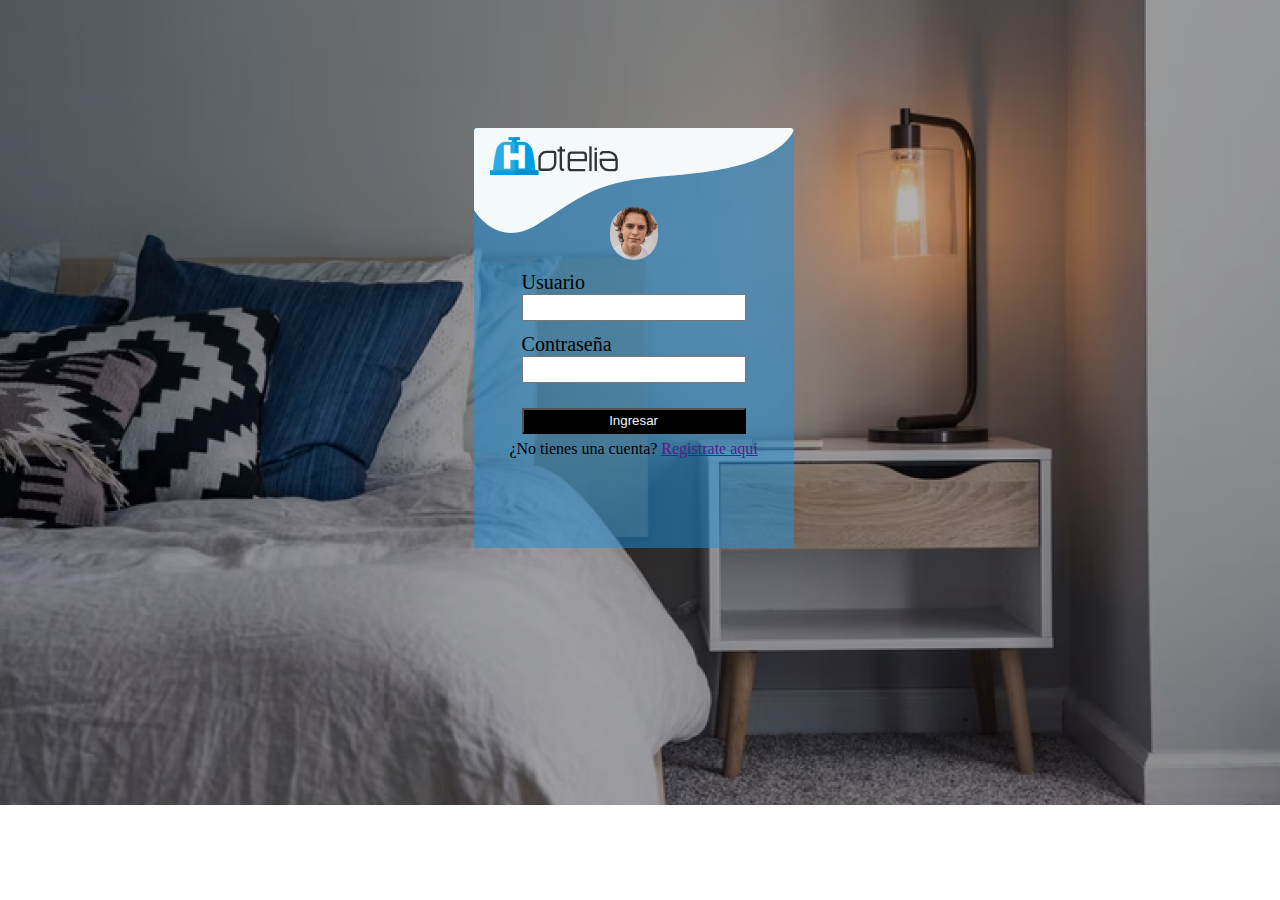
<file: Taller0/login.html>
<!DOCTYPE html>
<html lang="en">
<head>
    <meta charset="UTF-8">
    <meta name="viewport" content="width=device-width, initial-scale=1.0">
    <link rel="stylesheet" href="css/login.css">
    <title>login</title>
</head>
<body>
    
    <main>
        <div class="contenedor">
            <img class="img1" src="img/login/vector-login.svg" alt="">
            <img class="img2" src="img/Hotelia horizontal negro.svg" alt="">
            <div class="contenido">
                <img src="img/opinion/user3.png" alt="">
                <div class="espa">
                    <label for="">Usuario</label>
                    <input type="text">
                    <label for="">Contraseña</label>
                    <input type="password">
                </div>
                <button>Ingresar</button>
                <p>¿No tienes una cuenta? <a href="">Registrate aqui</a></p>
            </div>
        </div>
    </main>

</body>
</html>
</file>
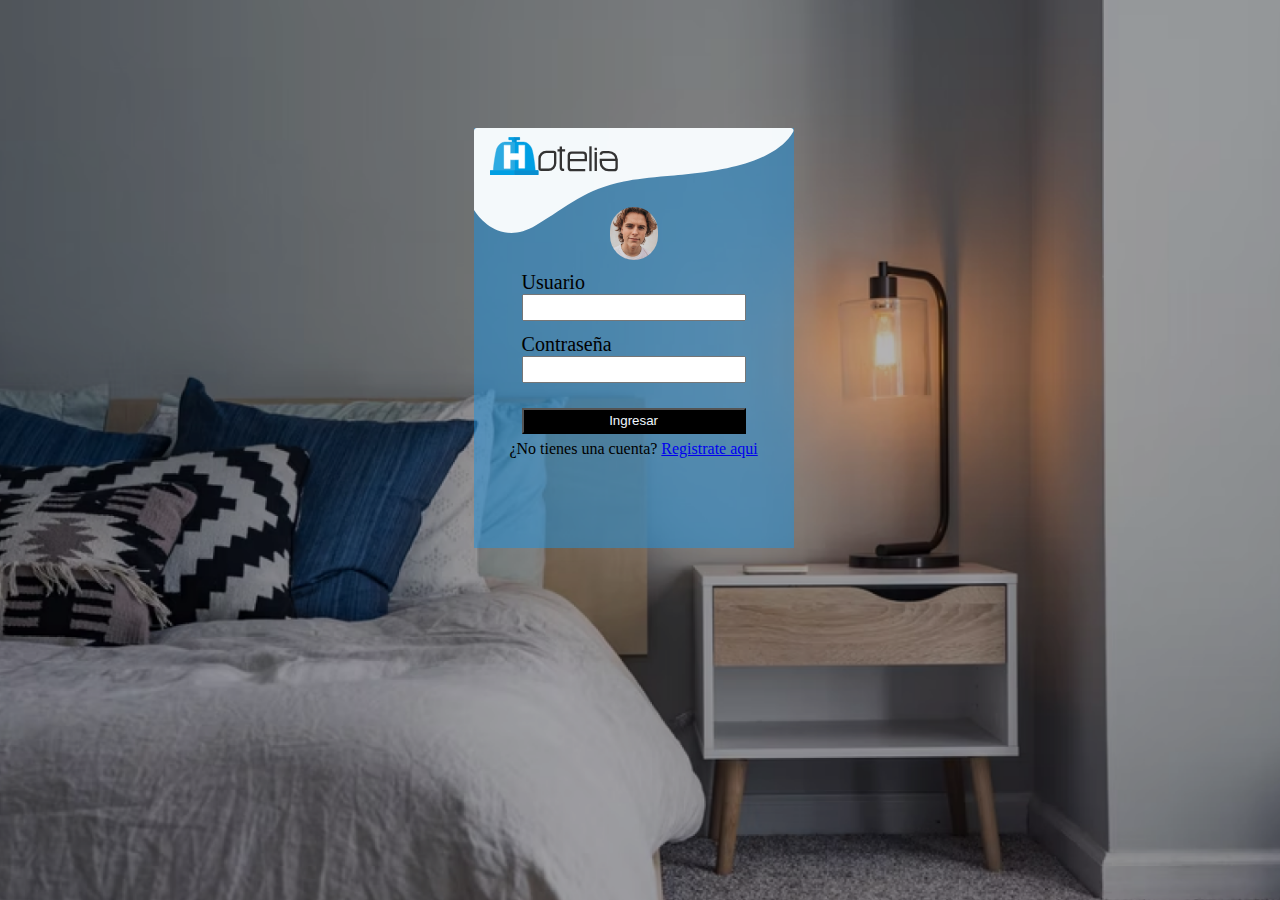
<file: Taller0/views/login.html>
<!DOCTYPE html>
<html lang="en">
<head>
    <meta charset="UTF-8">
    <meta name="viewport" content="width=device-width, initial-scale=1.0">
    <link rel="stylesheet" href="../assest/css/login.css">
    <title>login</title>
</head>
<body>
    
    <main>
        <div class="contenedor">
            <img class="img1" src="../assest/img/login/vector-login.svg" alt="">
            <img class="img2" src="../assest/img/Hotelia horizontal negro.svg" alt="">
            <div class="contenido">
                <img src="../assest/img/opinion/user3.png" alt="">
                <div class="espa">
                    <label for="">Usuario</label>
                    <input type="text">
                    <label for="">Contraseña</label>
                    <input type="password">
                </div>
                <button>Ingresar</button>
                <p>¿No tienes una cuenta? <a href="Registrar.html">Registrate aqui</a></p>
            </div>
        </div>
    </main>

</body>
</html>
</file>
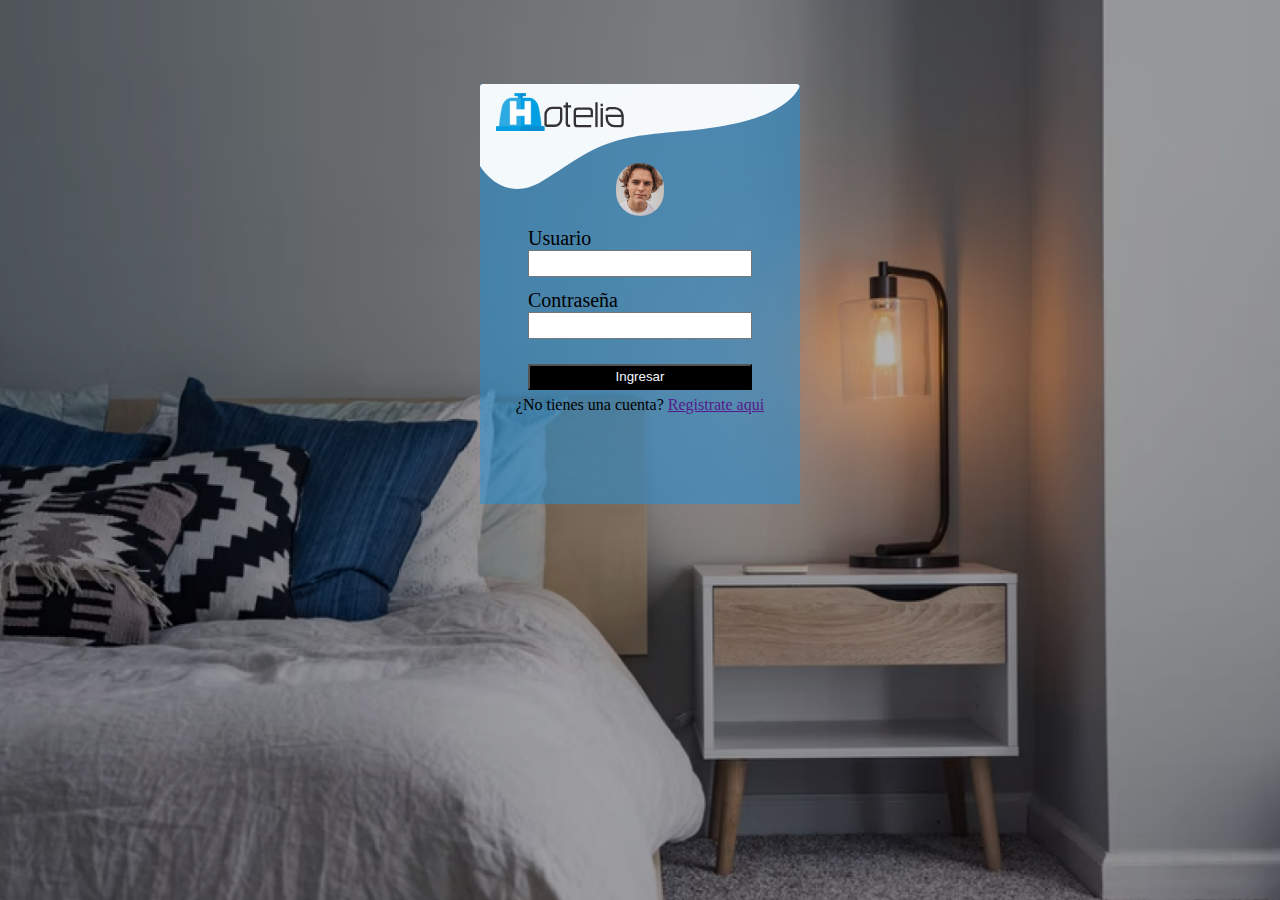
<file: Taller0/views/loginFrid.html>
<!DOCTYPE html>
<html lang="en">
<head>
    <meta charset="UTF-8">
    <meta name="viewport" content="width=device-width, initial-scale=1.0">
    <link rel="stylesheet" href="../assest/css/loginGrid.css">
    <title>login</title>
</head>
<body>
    
    <main>
        <div class="contenedor">
            <img class="img1" src="../assest/img/login/vector-login.svg" alt="">
            <img class="img2" src="../assest/img/Hotelia horizontal negro.svg" alt="">
            <div class="contenido">
                <img src="../assest/img/opinion/user3.png" alt="">
                <div class="espa">
                    <label for="">Usuario</label>
                    <input type="text">
                    <label for="">Contraseña</label>
                    <input type="password">
                </div>
                <button>Ingresar</button>
                <p>¿No tienes una cuenta? <a href="">Registrate aqui</a></p>
            </div>
        </div>
    </main>

</body>
</html>
</file>
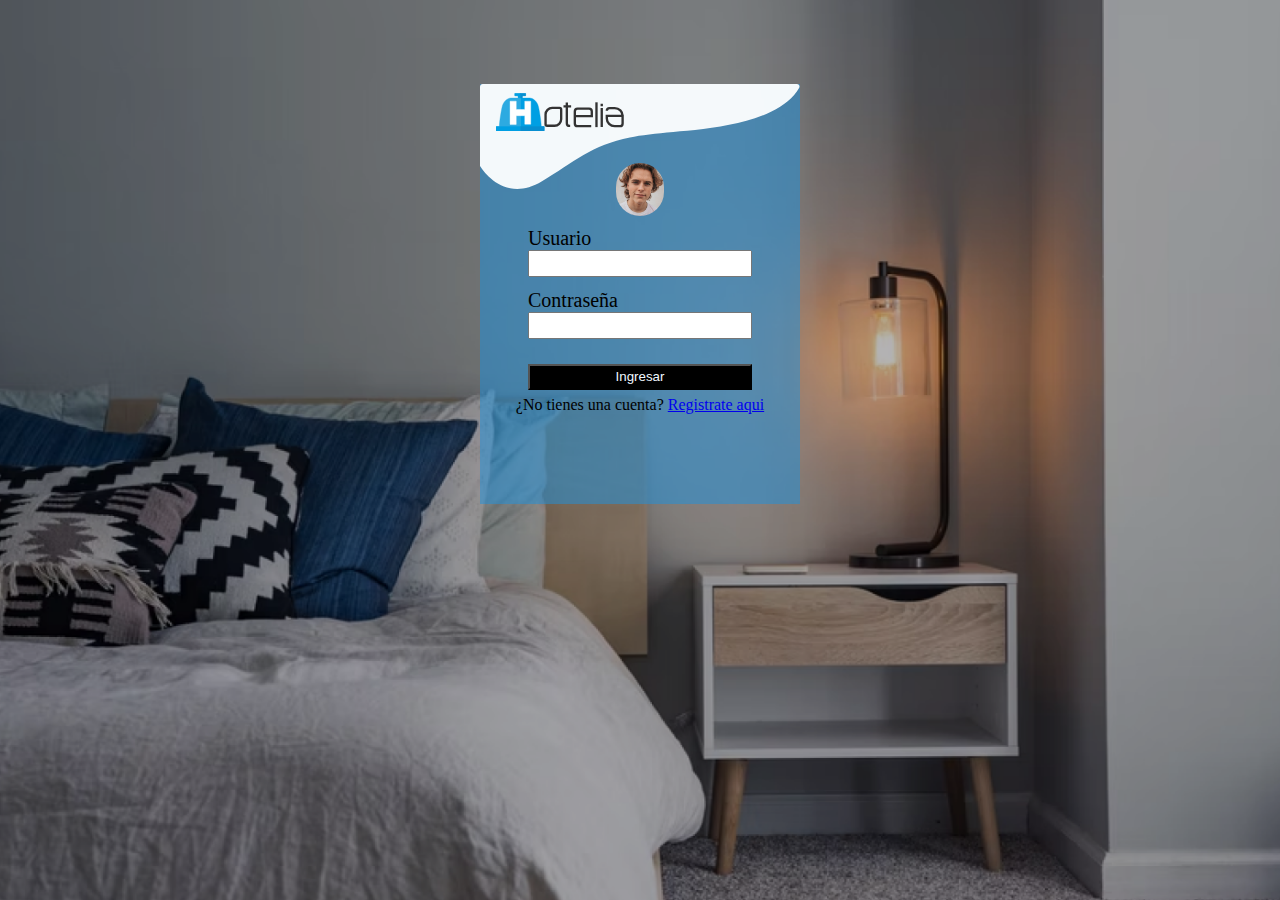
<file: Taller0/views/loginGrid.html>
<!DOCTYPE html>
<html lang="en">
<head>
    <meta charset="UTF-8">
    <meta name="viewport" content="width=device-width, initial-scale=1.0">
    <link rel="stylesheet" href="../assest/css/loginGrid.css">
    <title>login</title>
</head>
<body>
    
    <main>
        <div class="contenedor">
            <img class="img1" src="../assest/img/login/vector-login.svg" alt="">
            <img class="img2" src="../assest/img/Hotelia horizontal negro.svg" alt="">
            <div class="contenido">
                <img src="../assest/img/opinion/user3.png" alt="">
                <div class="espa">
                    <label for="">Usuario</label>
                    <input type="text">
                    <label for="">Contraseña</label>
                    <input type="password">
                </div>
                <button>Ingresar</button>
                <p>¿No tienes una cuenta? <a href="Registrar.html">Registrate aqui</a></p>
            </div>
        </div>
    </main>

</body>
</html>
</file>
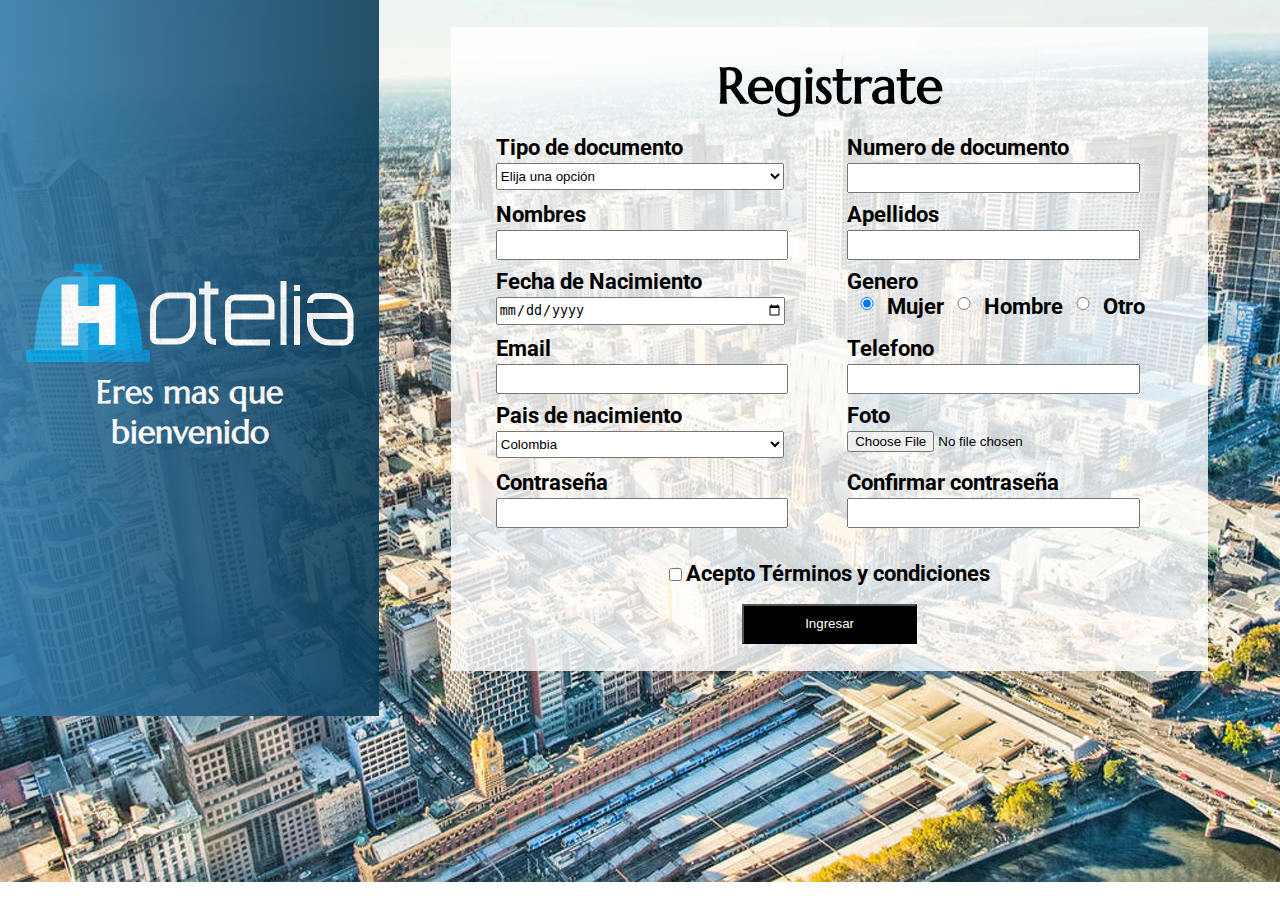
<file: Taller0/views/Registrar.html>
<!DOCTYPE html>
<html lang="en">
<head>
    <meta charset="UTF-8">
    <meta name="viewport" content="width=device-width, initial-scale=1.0">
    <link rel="stylesheet" href="../assest/css/registrar.css">
    <title>Registrar</title>
</head>
<body>
    <div class="encabezado">
        <img src="../assest/img/Hotelia horizontal blanco.svg" alt="">
        <h2>Un lugar en tu corazón</h2>
        <h1>Eres mas que bienvenido</h1>
    </div>
    <div class="formulario">
        <form action="">
            <h1>Registrate</h1>
            <div class="campo"><label for="tipDoc">Tipo de documento</label><br>
            <select name="tipDoc" id="tipDoc" placeholder="Elija una opción">
                <option value="1">Elija una opción</option>
                <option value="2">Terjeta de identidad</option>
                <option value="3">Cedula de ciudadania</option>
                <option value="4">Pasaporte</option>
                <option value="5">Registro civil</option>
            </select></div>
            <div class="campo"><label for="numDoc">Numero de documento</label><br>
            <input type="text" name="numDoc"></div>
            <div class="campo"><label for="nombre">Nombres</label><br>
            <input type="text" name="nombre"></div>
            <div class="campo"><label for="Apellidos">Apellidos</label><br>
            <input type="text" name="Apellidos"></div>
            <div class="campo"><label for="fechaNa">Fecha de Nacimiento</label><br>
            <input type="date" name="fechaNa"></div>
            <div class="campo"><label for="genero">Genero</label><br>
            <div class="generos">
                <input type="radio" name="genero" checked>
                <label for="">Mujer</label><br>
                <input type="radio" name="genero">
                <label for="">Hombre</label><br>
                <input type="radio" name="genero">
                <label for="">Otro</label><br>
            </div></div>
            <div class="campo"><label for="email">Email</label><br>
            <input type="email" name="email"></div>
            <div class="campo"><label for="telefono">Telefono</label><br>
            <input type="number" name="telefono"></div>
            <div class="campo"><label for="paisNa">Pais de nacimiento</label><br>
            <select name="paisNa" id="paisNa">
                <option value="1">Colombia</option>
                <option value="2">Canada</option>
                <option value="3">EEUU</option>
                <option value="4">Otro</option>
            </select></div>
            <div class="campo"><label for="foto">Foto</label><br>
            <input type="file" name="foto" id="foto" placeholder="Selecciona archivo"></div>
            <div class="campo"><label for="password">Contraseña</label><br>
            <input type="password" name="password"></div>
            <div class="campo"><label for="confirmarCon">Confirmar contraseña</label><br>
            <input type="password" name="confirmarCon"></div>
            <div class="terminos">
                <input type="checkbox" name="terminos">
                <label for="terminos" id="abrirNodal">Acepto Términos y condiciones</label>
                <button>Ingresar</button>
            </div>
        </form>
    </div>

    <div class="nodal2">
        <div class="terminosCondiciones">
            <h1>Terminos y condiciones</h1>
            <p>Estos son los terminos del servicio 
                que reflejan la forma de trabjar de Google
                como empresa, las leyes por las que nos regismos
                y determinados aspectos que siempre hemos creido 
                que son ciertos. Por ellos, estos terminos del servicio
                ayudan a definir la relación que tiene Google 
                contigo cuando interactuas con nuestros servicios. Por 
                ejemplo, estos terminos incluyen las siguientes secciones:
                <br><br>
                Que puedes esperar de nosotros, donde se describe 
                como proporcionamos y desarrollamos nuestros servicios.
                Lo que esperamos de ti, donde se establecen ciertas
                reglas para utilizar nuestros servicios.    
            </p>
            <button id="cerrarNodal">Aceptar</button>
        </div>
    </div>
</body>
<script>
    const abrir=document.getElementById("abriNodal")
const cerrar=document.getElementById("cerrarNodal")
const nodal=document.querySelector(".nodal2")


abrir.addEventListener('click',() =>{
    //console.log("entro");
    nodal.classList.remove('nodal2');
    nodal.classList.add('nodal'); 
})

cerrar.addEventListener('click',() =>{
    nodal.classList.remove('nodal');
    nodal.classList.add('nodal2'); 
})

</script>
</html>
</file>
<file: Taller0/css/login.css>
*{
    margin: 0;
    padding: 0;
}

@media screen and (min-width: 769px){

body{
    background-image: url(../img/login/bg-login.png);
    background-repeat: no-repeat;
    background-position: center;
    height: 500px;   
}

.contenedor{
    background-color: rgba(28, 146, 224, 0.5);
    width: 25%;
    height: 420px;
    display: flex;
    flex-direction: column;
    margin: 10% 37%;
}

.contenedor .img2{
    width: 40%;
    margin-top: -30%;
    margin-left: 5%;
}

.contenido{
    display: flex;
    flex-direction: column;
    align-items: center;
    justify-content: center;
    margin-top: 10%;
    
}

.contenido img{
    width: 15%;
    border-radius: 50px;
}

.espa{
    display: flex;
    flex-direction: column;
    width: 70%;
}

.espa label{
    margin-top: 5%;
    font-size: 20px;
}

.espa input{
    height: 23px;
}

.contenido button{
    background-color: black;
    color: aliceblue;
    width: 70%;
    margin-top: 8%;
    padding: 1% 0;
}

.contenido p{
    margin-top: 2%;
    margin-bottom: 7%;
}

}

@media screen and (max-width: 769px){

    
body{
    background-image: url(../img/login/bg-login.png);
    background-repeat: no-repeat;
    background-position: center;
    height: 400px;   
}

.contenedor{
    background-color: rgba(28, 146, 224, 0.5);
    width: 80%;
    height: 340px;
    display: flex;
    flex-direction: column;
    margin: 40% 10%;
}

.contenedor .img2{
    width: 40%;
    margin-top: -30%;
    margin-left: 5%;
}

.contenido{
    display: flex;
    flex-direction: column;
    align-items: center;
    justify-content: center;
    margin-top: 10%;
    
}

.contenido img{
    width: 15%;
    border-radius: 50px;
}

.espa{
    display: flex;
    flex-direction: column;
    width: 70%;
}

.espa label{
    margin-top: 5%;
    font-size: 20px;
}

.espa input{
    height: 23px;
}

.contenido button{
    background-color: black;
    color: aliceblue;
    width: 70%;
    margin-top: 8%;
    padding: 1% 0;
}

.contenido p{
    display: none;
}



}
</file>
<file: Taller0/assest/css/login.css>
*{
    margin: 0;
    padding: 0;
}

body{
    background-image: url(../img/login/bg-login.png);
    background-repeat: no-repeat;
    background-position: center;
    background-size: cover;
    background-attachment: fixed;  
}

@media screen and (min-width: 769px){


.contenedor{
    background-color: rgba(28, 146, 224, 0.5);
    width: 25%;
    height: 420px;
    display: flex;
    flex-direction: column;
    margin: 10% 37%;
}

.contenedor .img2{
    width: 40%;
    margin-top: -30%;
    margin-left: 5%;
}

.contenido{
    display: flex;
    flex-direction: column;
    align-items: center;
    justify-content: center;
    margin-top: 10%;
    
}

.contenido img{
    width: 15%;
    border-radius: 50px;
}

.espa{
    display: flex;
    flex-direction: column;
    width: 70%;
}

.espa label{
    margin-top: 5%;
    font-size: 20px;
    
}

.espa input{
    height: 23px;
}

.contenido button{
    background-color: black;
    color: aliceblue;
    width: 70%;
    margin-top: 8%;
    padding: 1% 0;
}

.contenido p{
    margin-top: 2%;
    margin-bottom: 7%;
}

}

@media screen and (max-width: 769px){

    


.contenedor{
    background-color: rgba(28, 146, 224, 0.5);
    width: 80%;
    height: 350px;
    display: flex;
    flex-direction: column;
    margin: 40% 10%;
}

.contenedor .img2{
    width: 40%;
    margin-top: -30%;
    margin-left: 5%;
}

.contenido{
    display: flex;
    flex-direction: column;
    align-items: center;
    justify-content: center;
    margin-top: 10%;
    
}

.contenido img{
    width: 15%;
    border-radius: 50px;
}

.espa{
    display: flex;
    flex-direction: column;
    width: 70%;
}

.espa label{
    margin-top: 7%;
    font-size: 20px;
    color: aliceblue;
    font-size: 15px;
    font-family: Arial, Helvetica, sans-serif;
}

.espa input{
    height: 23px;
}

.contenido button{
    background-color: black;
    color: aliceblue;
    width: 70%;
    height: 30px;
    margin-top: 10%;
    padding: 1% 0;
}

.contenido p{
    display: none;
}



}
</file>
<file: Taller0/assest/css/loginGrid.css>
*{
    margin: 0;
    padding: 0;
}

body{
    background-image: url(../img/login/bg-login.png);
    background-repeat: no-repeat;
    background-position: center;
    background-size: cover;
    background-attachment: fixed;  
}

@media screen and (min-width: 769px){
    body{
        display: grid;
        grid-template: 
        'main' auto;
    }

    main{
        display: grid;
        grid-template-columns: 37.5% 25% 37.5%;
        grid-template-rows: 20% 70% 10%;
    }

    .contenedor{
        grid-column: 2/3;
        grid-row: 2/3;
        background-color: rgba(28, 146, 224, 0.5);
        width: 100%;
        height: 420px;
        display: flex;
        flex-direction: column;
    }

    .contenedor .img2{
        width: 40%;
        margin-top: -30%;
        margin-left: 5%;
    }
    
    .contenido{
        display: flex;
        flex-direction: column;
        align-items: center;
        justify-content: center;
        margin-top: 10%;
        
    }
    
    .contenido img{
        width: 15%;
        border-radius: 50px;
    }
    
    .espa{
        display: flex;
        flex-direction: column;
        width: 70%;
    }
    
    .espa label{
        margin-top: 5%;
        font-size: 20px;
        
    }
    
    .espa input{
        height: 23px;
    }
    
    .contenido button{
        background-color: black;
        color: aliceblue;
        width: 70%;
        margin-top: 8%;
        padding: 1% 0;
    }
    
    .contenido p{
        margin-top: 2%;
        margin-bottom: 7%;
    }
}
@media screen and (max-width: 769px){
    body{
        display: grid;
        grid-template: 
        'main' auto;
        width: 100%;
    }

    main{
        width: 100%;
        height: 400px;
        display: grid;
        grid-template-columns: 10% 80% 10%;
        grid-template-rows: 40% 60% 10%;
    }

    .contenedor{
        grid-column: 2/3;
        grid-row: 2/3;
        background-color: rgba(28, 146, 224, 0.5);
        width: 100%;
        height: 220%;
        display: flex;
        flex-direction: column;
    }
    
    .contenedor .img2{
        width: 45%;
        margin-top: -30%;
        margin-left: 5%;
    }
    
    .contenido{
        display: flex;
        flex-direction: column;
        align-items: center;
        justify-content: center;
        margin-top: 10%;
        
    }
    
    .contenido img{
        width: 20%;
        border-radius: 50px;
    }
    
    .espa{
        display: flex;
        flex-direction: column;
        width: 70%;
    }
    
    .espa label{
        margin-top: 7%;
        font-size: 25px;
        color: aliceblue;
        font-family: Arial, Helvetica, sans-serif;
    }
    
    .espa input{
        height: 25px;
    }
    
    .contenido button{
        background-color: black;
        color: aliceblue;
        width: 70%;
        height: 35px;
        margin-top: 10%;
        font-size: 25px;
        padding: 1% 0;
    }
    
    .contenido p{
        display: none;
    }
}
</file>
<file: Taller0/assest/css/registrar.css>
@import url('https://fonts.googleapis.com/css2?family=Marcellus&family=Roboto:ital,wght@0,100;0,300;0,400;0,500;0,700;0,900;1,100;1,300;1,400;1,500;1,700;1,900&display=swap');
:root{
  --azulclaro: #48D6ED;
  --azuloscuro: #337AB7;
  --azulnegro: #303342;
  --negro: #1f1e1e;
  --negro2: #000;
  --gris: #B2B3B3;
  --fondo: #FFFEFC;
  --verdeazul: #157A8A;
  --Magenta: #9C2759;
  --blanco: #fff;
  --degradado: linear-gradient(49.54deg, #337AB7 2.89%, #0B3860 80.34%);
}


*{
    margin:0;
}
body{
    font-family: 'Roboto', sans-serif;
    font-size: 16px;
    background-image: url(../img/la-ciudad-de-20-minutos-o-el-plan-de-melbourne-para-crear-la-urbe-perfecta.jpg);
    background-repeat: no-repeat;
    background-position: 50% 10%;
}
h1,h2,h3,h4,h5{
    font-family: 'Marcellus', serif;
}

html{
    scroll-behavior: smooth;
}


@media screen and (max-width: 768px){
    
    body{
        display: flex;
        flex-direction: column;
        align-items: center;
        justify-content: center;
    }

    .encabezado{
        width: 100%;
        height: 80px;
        margin-top: 6%;
        display: flex;
        flex-direction: column;
        justify-content: center;
        align-items: center;
        padding: 2%;
        color: var(--blanco);
        background: linear-gradient(to right, #357baa, #0C3C59);

    }

    .encabezado img{
        width: 40%;
    }
    .encabezado h1{
        display: none;
    }

    .formulario{
        margin-top: 5%;
        width: 90%;
        background-color: rgb(255, 255, 255, 0.8);
    }

    .formulario form{
        display: flex;
        flex-direction: column;
        padding: 5%;
    }
    .campo{
        width: 100%;
        margin-top: 3%;
    }

    form h1{
        text-align: center;
    }

    form label{
        margin-top: 10px;
        margin-bottom: .5%;
        font-size: 15px;
    }

    .campo input{
        height: 6%;
        width: 97%;
    }

    .generos input{
        width: 30px;
    }

    #tipDoc{
        height: 6%;
        width: 100%;
    }
    #paisNa{
        height: 6%;
        width: 100%;
    }

    .terminos{
        text-align: center;
        padding: 4%;
    }
    button{
        margin-top: 5%;
        width: 40%;
        background-color: #000;
        text-align: center;
        color: var(--blanco);
    }

    .terminos{
        text-align: center;
        padding-top: 4%;
        margin-left: 20%;
        width: 50%;
        }
    button{
        margin-top: 5%;
        width: 50%;
        height: 40px;
        background-color: #000;
        text-align: center;
        color: var(--blanco);
    }

    .nodal{
        position: fixed;
        background-color: rgb(0,0,0,0.7);
        width: 100%;
        height: 1000px;
        margin-top: -124%;
        display: flex;
        justify-content: center;
        align-items: center;
        animation-name: animarNodal;
        animation-duration: .5s;
    }

    .nodal2{
        position: fixed;
        background-color: rgb(0,0,0,0.7);
        width: 100%;
        height: 100%;
        display: none;
    }

    
    @keyframes animarNodal{
        from {top: -100px; opacity: 0;}
        to{top: 0; opacity: 1;}
    }


    .terminosCondiciones{
        width: 80%;
        margin-top: 10%;
        background-color: var(--blanco);
        display: flex;
        flex-direction: column;
        justify-content: center;
        align-items: center;
    }

    .terminosCondiciones h1{
        width: 90%;
        font-size: 20px;
        background: linear-gradient(to right, #357baa, #0C3C59);
        text-align: center;
        padding: 5%;
        color: var(--blanco);
    }

    .terminosCondiciones p{
        padding: 6%;
        font-size: 15px;
    }

    .terminosCondiciones button{
        text-align: center;
        background-color: var(--negro);
        font-size: 12px;
        width: 20%;
        height: 30px;
        margin-top: -2%;
        margin-bottom: 5%;
    }


}

@media screen and (min-width: 769px){

    body{
        display: flex;
    }

    .encabezado{
        height: 665px;
        width: 30%;
        display: flex;
        flex-direction: column;
        justify-content: center;
        align-items: center;
        padding: 2%;
        color: var(--blanco);
        background: linear-gradient(to right, #357baa, #0C3C59);
        opacity: 0.9;
    }

    .encabezado h1{
        text-align: center;
        margin-top: 3%  ;
    }

    .encabezado h2{
        display: none;
    }

    .formulario form{
        width: 78%;
        padding: 3%;
        margin: 3%  8% 0% 8%;
        display: flex;
        flex-wrap: wrap;
        justify-content: space-around;
        background-color: rgb(255, 255, 255, 0.8);
    }

    .formulario h1{
        width: 100%;
        text-align: center;
        font-size: 50px;
        margin-bottom: 2%;
    }

    .campo{
        width: 45%;
        height: 60px;
        margin: .5% 2%;
    }
    
    form label{
        font-size: 22px;
        font-weight: bold;
    }

    .campo input{
        margin-top: 1%;
        height: 40%;
        width: 90%;
    }
    #tipDoc{
        margin-top: 1%;
        height: 45%;
        width: 91%;
    }
    #paisNa{
        margin-top: 1%;
        height: 45%;
        width: 91%;
    }
    .generos{
        width: 100%;
        display: flex;
    }
    .generos input{
        width: 40px;
    }


    .terminos{
        text-align: center;
        padding-top: 4%;
        width: 50%;
        }
    button{
        margin-top: 5%;
        width: 50%;
        height: 40px;
        background-color: #000;
        text-align: center;
        color: var(--blanco);
    }

    .nodal{
        position: fixed;
        background-color: rgb(0,0,0,0.7);
        height: 100%;
        display: flex;
        justify-content: center;
        align-items: center;
        animation-name: animarNodal;
        animation-duration: .5s;
    }

    .nodal2{
        position: fixed;
        background-color: rgb(0,0,0,0.7);
        height: 100%;
        display: none;
    }

    
    @keyframes animarNodal{
        from {top: -300px; opacity: 0;}
        to{top: 0; opacity: 1;}
    }


    .terminosCondiciones{
        width: 30%;
        background-color: var(--blanco);
        display: flex;
        flex-direction: column;
        justify-content: center;
        align-items: center;
    }

    .terminosCondiciones h1{
        width: 90%;
        background: linear-gradient(to right, #357baa, #0C3C59);
        text-align: center;
        padding: 5%;
        color: var(--blanco);
    }

    .terminosCondiciones p{
        padding: 6%;
    }

    .terminosCondiciones button{
        text-align: center;
        background-color: var(--negro);
        font-size: 17px;
        width: 20%;
        height: 30px;
        margin-top: -2%;
        margin-bottom: 5%;
    }







}
</file>
